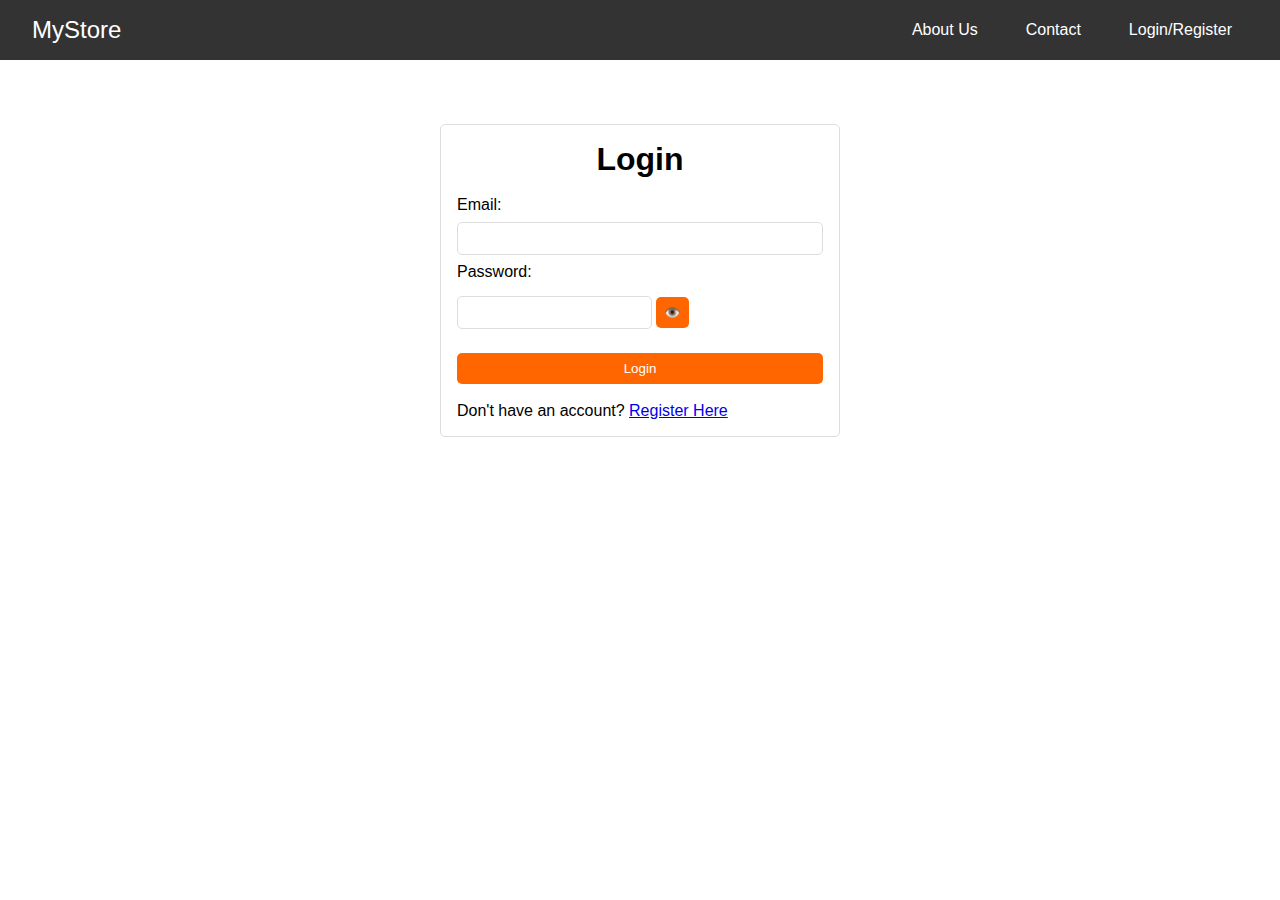
<file: E-Commerce Website/index.html>
<!DOCTYPE html>
<html lang="en">

<head>
    <meta charset="UTF-8">
    <meta name="viewport" content="width=device-width, initial-scale=1.0">
    <title>My E-Commerce Website</title>
    <link rel="stylesheet" href="styles.css">
</head>

<body>
    <header>
        <nav>
            <div class="logo">MyStore</div>
            <ul class="nav-links">
                <li><a href="index.html">Home</a></li>
                <li><a href="about.html">About Us</a></li>
                <li><a href="contact.html">Contact</a></li>
                <li><a href="#cart-section">Cart</a></li>
                <li><a href="login.html">Login/Register</a></li>
            </ul>
        </nav>
    </header>
    <main>
        <section class="sort-filter">
            <label for="sort-options">Sort by:</label>
            <select id="sort-options">
                <option value="default">Default</option>
                <option value="name-asc">Name: A to Z</option>
                <option value="name-desc">Name: Z to A</option>
                <option value="price-asc">Price: Low to High</option>
                <option value="price-desc">Price: High to Low</option>
            </select>

            <label for="filter-options">Filter by:</label>
            <select id="filter-options">
                <option value="all">All</option>
                <option value="clothing">Clothing</option>
                <option value="toys">Toys</option>
                <!-- Add more filter options as needed -->
            </select>
        </section>
        <section id="product-section" class="product-grid">
            <!-- Product cards will be dynamically inserted here by JavaScript -->
        </section>
        <section id="cart-section" class="cart">
            <h2>Shopping Cart</h2>
            <div class="cart-items"></div>
            <p class="cart-total">Total: ₹0.00</p>
            <button class="buy-all-button">Buy All</button>
        </section>
    </main>
    <script src="script.js"></script>
</body>

</html>
</file>
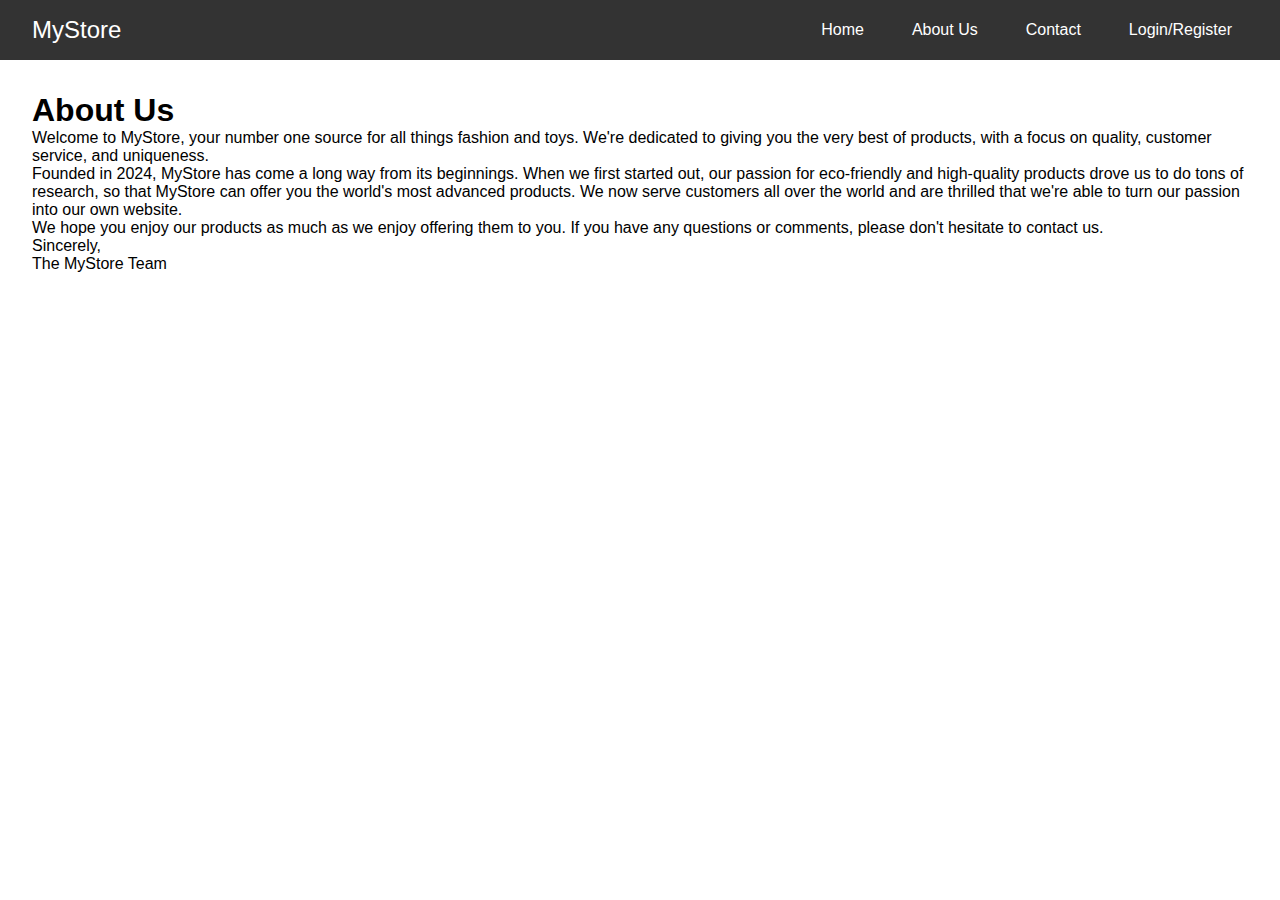
<file: E-Commerce Website/about.html>
<!DOCTYPE html>
<html lang="en">

<head>
    <meta charset="UTF-8">
    <meta name="viewport" content="width=device-width, initial-scale=1.0">
    <title>About Us - My E-Commerce Website</title>
    <link rel="stylesheet" href="styles.css">
</head>

<body>
    <header>
        <nav>
            <div class="logo">MyStore</div>
            <ul class="nav-links">
                <li><a href="index.html">Home</a></li>
                <li><a href="about.html">About Us</a></li>
                <li><a href="contact.html">Contact</a></li>
                <!-- <li><a href="#cart-section">Cart</a></li> -->
                <li><a href="login.html">Login/Register</a></li>
            </ul>
        </nav>
    </header>
    <main>
        <section>
            <h1>About Us</h1>
            <p>Welcome to MyStore, your number one source for all things fashion and toys. We're dedicated to giving you the very best of products, with a focus on quality, customer service, and uniqueness.</p>
            <p>Founded in 2024, MyStore has come a long way from its beginnings. When we first started out, our passion for eco-friendly and high-quality products drove us to do tons of research, so that MyStore can offer you the world's most advanced products. We now serve customers all over the world and are thrilled that we're able to turn our passion into our own website.</p>
            <p>We hope you enjoy our products as much as we enjoy offering them to you. If you have any questions or comments, please don't hesitate to contact us.</p>
            <p>Sincerely,</p>
            <p>The MyStore Team</p>
        </section>
    </main>
</body>

</html>
</file>
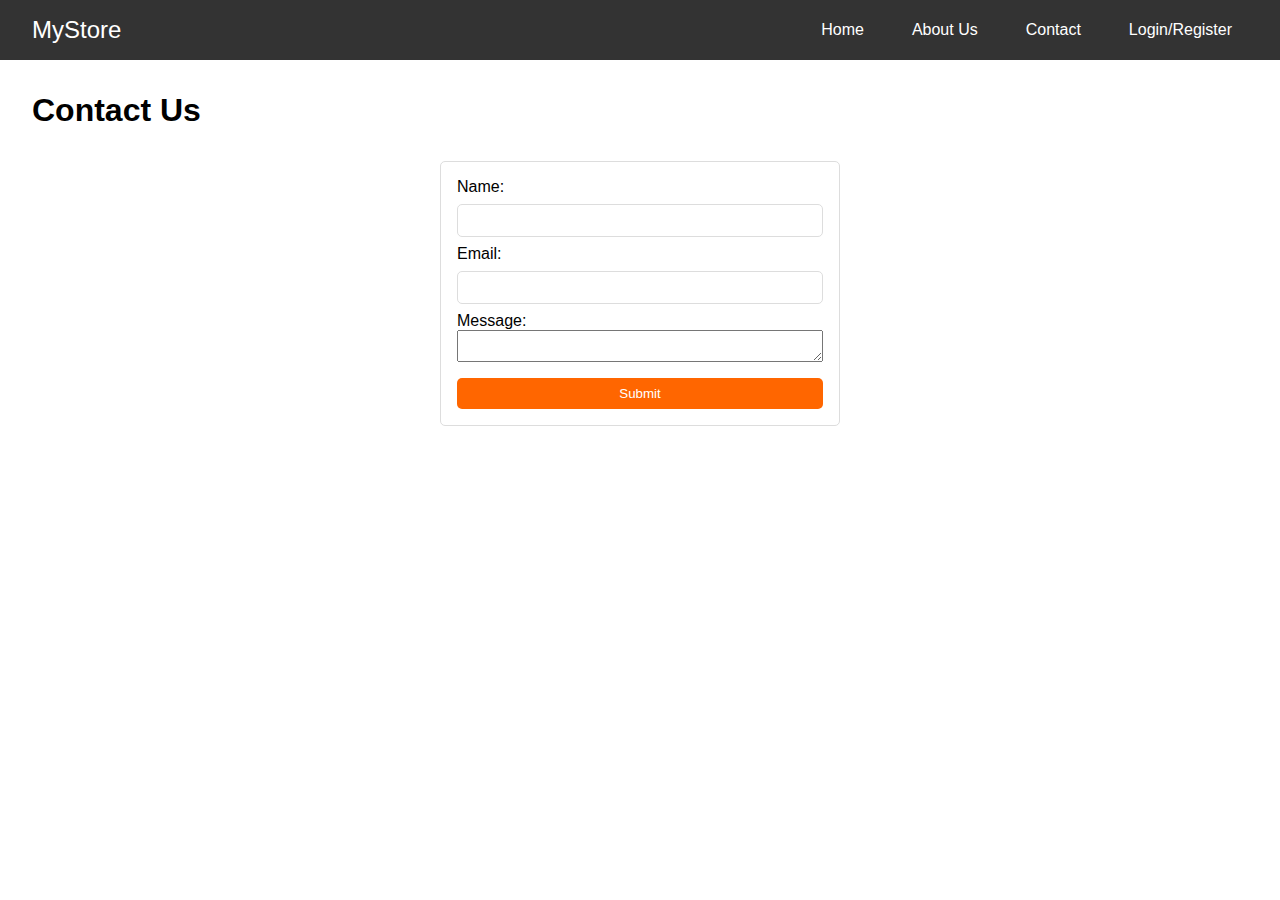
<file: E-Commerce Website/contact.html>
<!DOCTYPE html>
<html lang="en">

<head>
    <meta charset="UTF-8">
    <meta name="viewport" content="width=device-width, initial-scale=1.0">
    <title>Contact - My E-Commerce Website</title>
    <link rel="stylesheet" href="styles.css">
</head>

<body>
    <header>
        <nav>
            <div class="logo">MyStore</div>
            <ul class="nav-links">
                <li><a href="index.html">Home</a></li>
                <li><a href="about.html">About Us</a></li>
                <li><a href="contact.html">Contact</a></li>
                <!-- <li><a href="#cart-section">Cart</a></li> -->
                <li><a href="login.html">Login/Register</a></li>
            </ul>
        </nav>
    </header>
    <main>
        <section>
            <h1>Contact Us</h1>
            <form id="contact-form">
                <label for="name">Name:</label>
                <input type="text" id="name" name="name" required>
                
                <label for="email">Email:</label>
                <input type="email" id="email" name="email" required>
                
                <label for="message">Message:</label>
                <textarea id="message" name="message" required></textarea>
                
                <button type="submit">Submit</button>
            </form>
        </section>
    </main>
     <script>
        document.getElementById('contact-form').addEventListener('submit', function(event) {
            event.preventDefault();
            alert('Thank you for contacting us!');
            // Add further form handling logic here (e.g., send data to server)
        });
    </script>
</body>

</html>
</file>
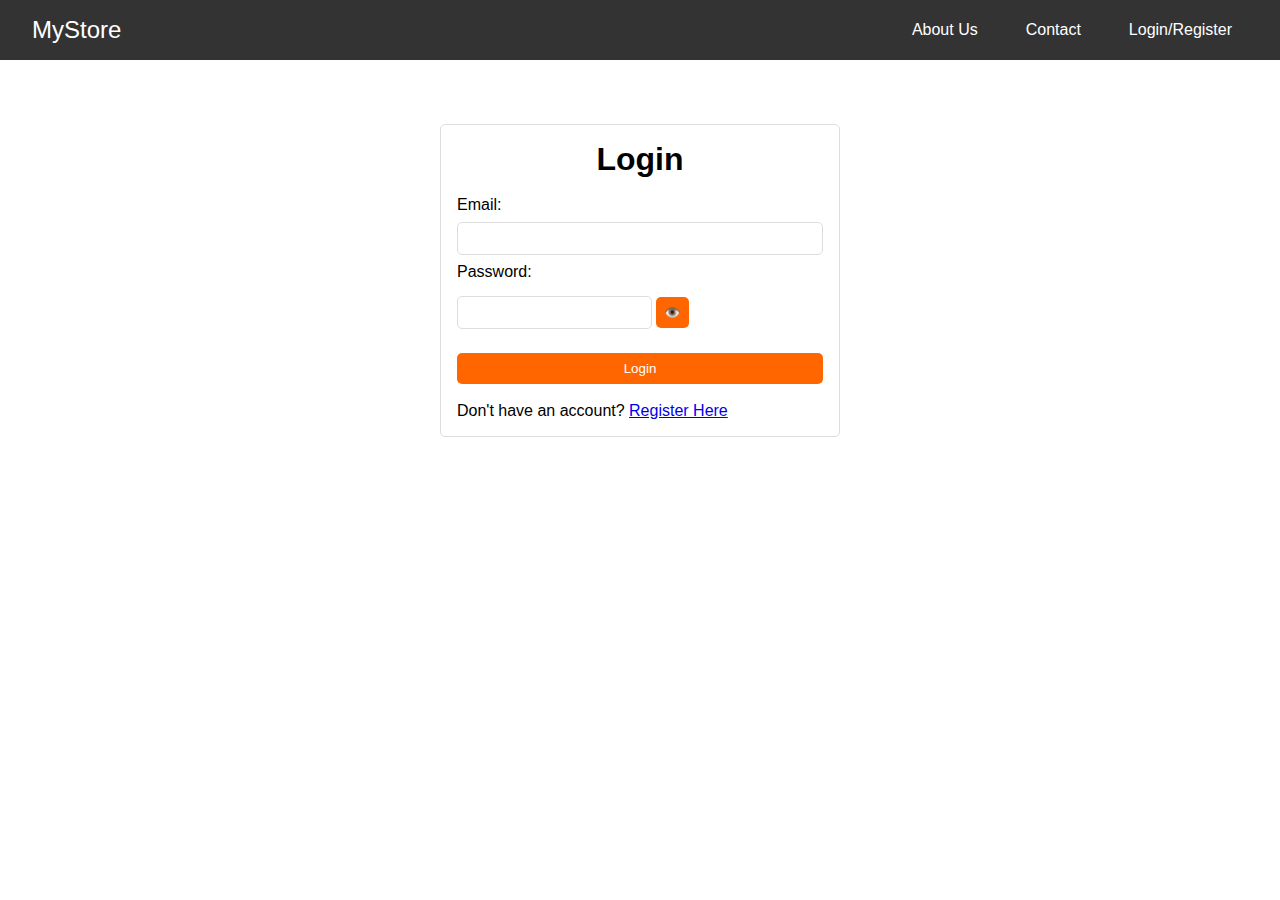
<file: E-Commerce Website/login.html>
<!DOCTYPE html>
<html lang="en">

<head>
    <meta charset="UTF-8">
    <meta name="viewport" content="width=device-width, initial-scale=1.0">
    <title>Login - My E-Commerce Website</title>
    <link rel="stylesheet" href="styles.css">
</head>

<body>
    <header>
        <nav>
            <div class="logo">MyStore</div>
            <ul class="nav-links">
                <!-- <li><a href="index.html">Home</a></li> -->
                <li><a href="about.html">About Us</a></li>
                <li><a href="contact.html">Contact</a></li>
                <!-- <li><a href="#cart-section">Cart</a></li> -->
                <li><a href="login.html">Login/Register</a></li>
            </ul>
        </nav>
    </header>
    <main>
        <section>
            <form id="login-form">
                <h1 style="text-align: center;">Login</h1><br>
                <label for="login-email">Email:</label>
                <input type="email" id="login-email" name="login-email" required>
                
                <label for="login-password">Password:</label>
                <div class="password-container">
                    <input type="password" id="login-password" name="login-password" required>
                    <button type="button" id="toggle-login-password">👁️</button>
                </div>
                
                <button type="submit">Login</button><br>
                <p>Don't have an account? <a href="register.html">Register Here</a></p>
            </form>
        </section>
    </main>
    <script>
        document.getElementById('login-form').addEventListener('submit', function(event) {
            event.preventDefault();
            // Add login validation here
            sessionStorage.setItem('loggedIn', true);
            window.location.href = 'index.html';
        });

        document.getElementById('toggle-login-password').addEventListener('click', function() {
            const passwordField = document.getElementById('login-password');
            if (passwordField.type === 'password') {
                passwordField.type = 'text';
                this.textContent = '🙈';
            } else {
                passwordField.type = 'password';
                this.textContent = '👁️';
            }
        });
    </script>
</body>

</html>
</file>
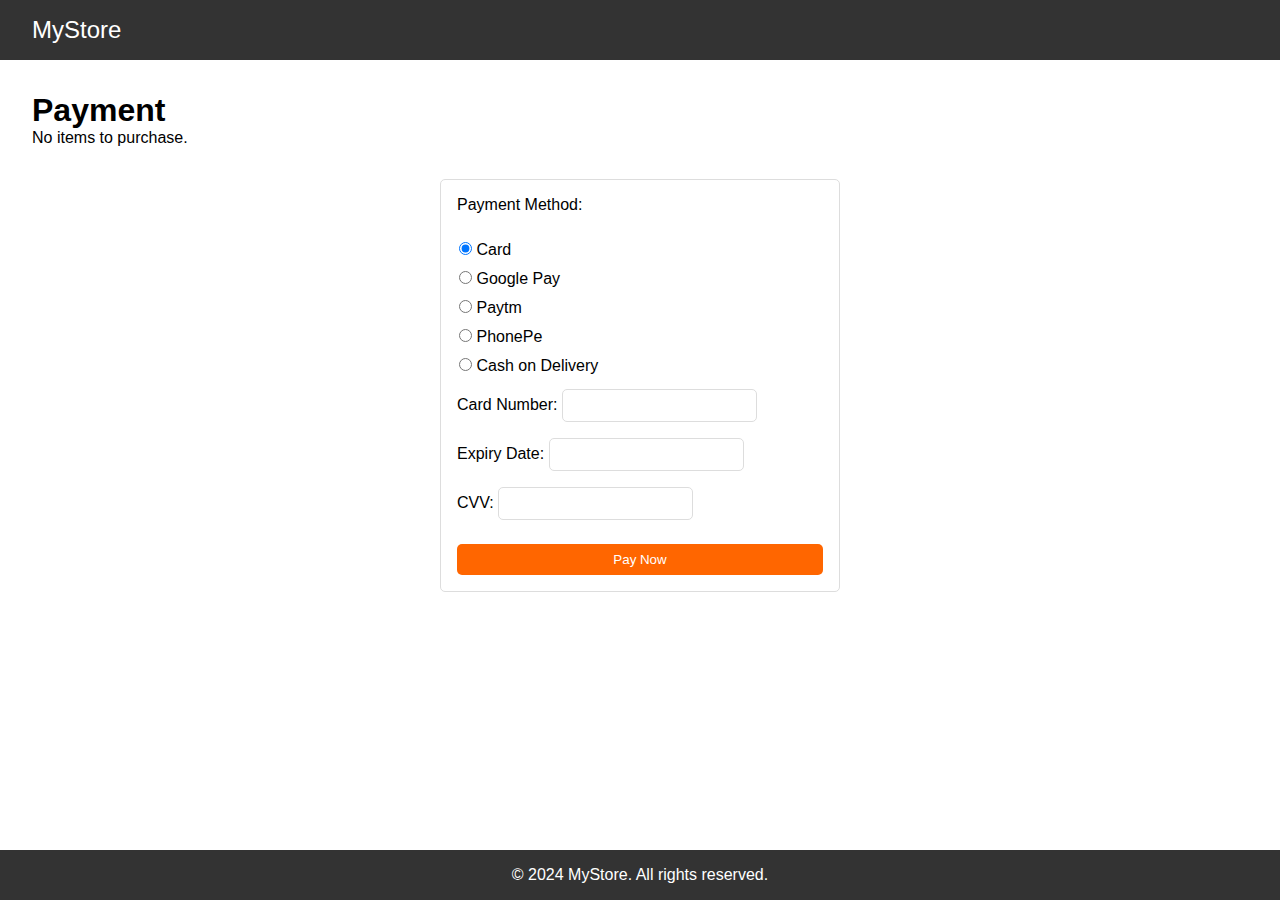
<file: E-Commerce Website/payment.html>
<!DOCTYPE html>
<html lang="en">

<head>
    <meta charset="UTF-8">
    <meta name="viewport" content="width=device-width, initial-scale=1.0">
    <title>Payment</title>
    <link rel="stylesheet" href="styles.css">
</head>

<body>
    <header>
        <nav>
            <div class="logo">MyStore</div>
        </nav>
    </header>
    <main>
        <h1>Payment</h1>
        <div id="payment-details"></div>
        <form id="payment-form">
            <table align="center">
                <tr>
                    <label for="payment-method">Payment Method:</label><br>
                    <td>
                        <input type="radio" id="card" name="payment-method" value="Card" checked>
                        <label for="card">Card</label><br>
                        <input type="radio" id="google-pay" name="payment-method" value="Google Pay">
                        <label for="google-pay">Google Pay</label><br>
                        <input type="radio" id="paytm" name="payment-method" value="Paytm">
                        <label for="paytm">Paytm</label><br>
                        <input type="radio" id="phonepe" name="payment-method" value="PhonePe">
                        <label for="phonepe">PhonePe</label><br>
                        <input type="radio" id="cod" name="payment-method" value="Cash on Delivery">
                        <label for="cod">Cash on Delivery</label>
                    </td>
                </tr>
            </table>
            <div id="card-details">
                <label for="card-number">Card Number:</label>
                <input type="text" id="card-number" name="card-number" required><br>
                <label for="expiry-date">Expiry Date:</label>
                <input type="text" id="expiry-date" name="expiry-date" required><br>
                <label for="cvv">CVV:</label>
                <input type="text" id="cvv" name="cvv" required><br>
            </div>

            <button type="submit" id="submit-button">Pay Now</button>
        </form>
    </main>
    <footer>
        <p>&copy; 2024 MyStore. All rights reserved.</p>
    </footer>
    <script>
        document.addEventListener("DOMContentLoaded", () => {
            const params = new URLSearchParams(window.location.search);
            const cartData = params.get("cart");

            let paymentDetails = document.getElementById("payment-details");

            if (cartData) {
                const cart = JSON.parse(decodeURIComponent(cartData));
                let total = 0;

                cart.forEach(cartItem => {
                    total += cartItem.product.price * cartItem.quantity;
                    paymentDetails.innerHTML += `
                        <p>${cartItem.product.name} (${cartItem.quantity}) - ₹${(cartItem.product.price * cartItem.quantity).toFixed(2)}</p>
                    `;
                });

                paymentDetails.innerHTML += `<p><strong>Total: ₹${total.toFixed(2)}</strong></p>`;
            } else {
                const productId = params.get("productId");
                const productName = params.get("productName");
                const productPrice = params.get("productPrice");

                if (productId && productName && productPrice) {
                    paymentDetails.innerHTML = `
                        <p>Product: ${productName}</p>
                        <p>Price: ₹${parseFloat(productPrice).toFixed(2)}</p>
                    `;
                } else {
                    paymentDetails.innerHTML = "<p>No items to purchase.</p>";
                }
            }

            const paymentForm = document.getElementById("payment-form");
            const paymentMethodInputs = document.querySelectorAll("input[name='payment-method']");
            const cardDetails = document.getElementById("card-details");
            const submitButton = document.getElementById("submit-button");

            paymentMethodInputs.forEach(input => {
                input.addEventListener("change", () => {
                    if (input.value === "Card") {
                        cardDetails.style.display = "block";
                        submitButton.textContent = "Pay Now";
                    } else {
                        cardDetails.style.display = "none";
                        if (input.value === "Cash on Delivery") {
                            submitButton.textContent = "Order Now";
                        } else {
                            submitButton.textContent = "Pay Now";
                        }
                    }
                });
            });

            paymentForm.addEventListener("submit", (event) => {
                event.preventDefault();
                const selectedPaymentMethod = document.querySelector("input[name='payment-method']:checked").value;
                alert(`Payment method selected: ${selectedPaymentMethod}`);
                // Add further payment processing logic here.
            });
        });
    </script>
</body>

</html>
</file>
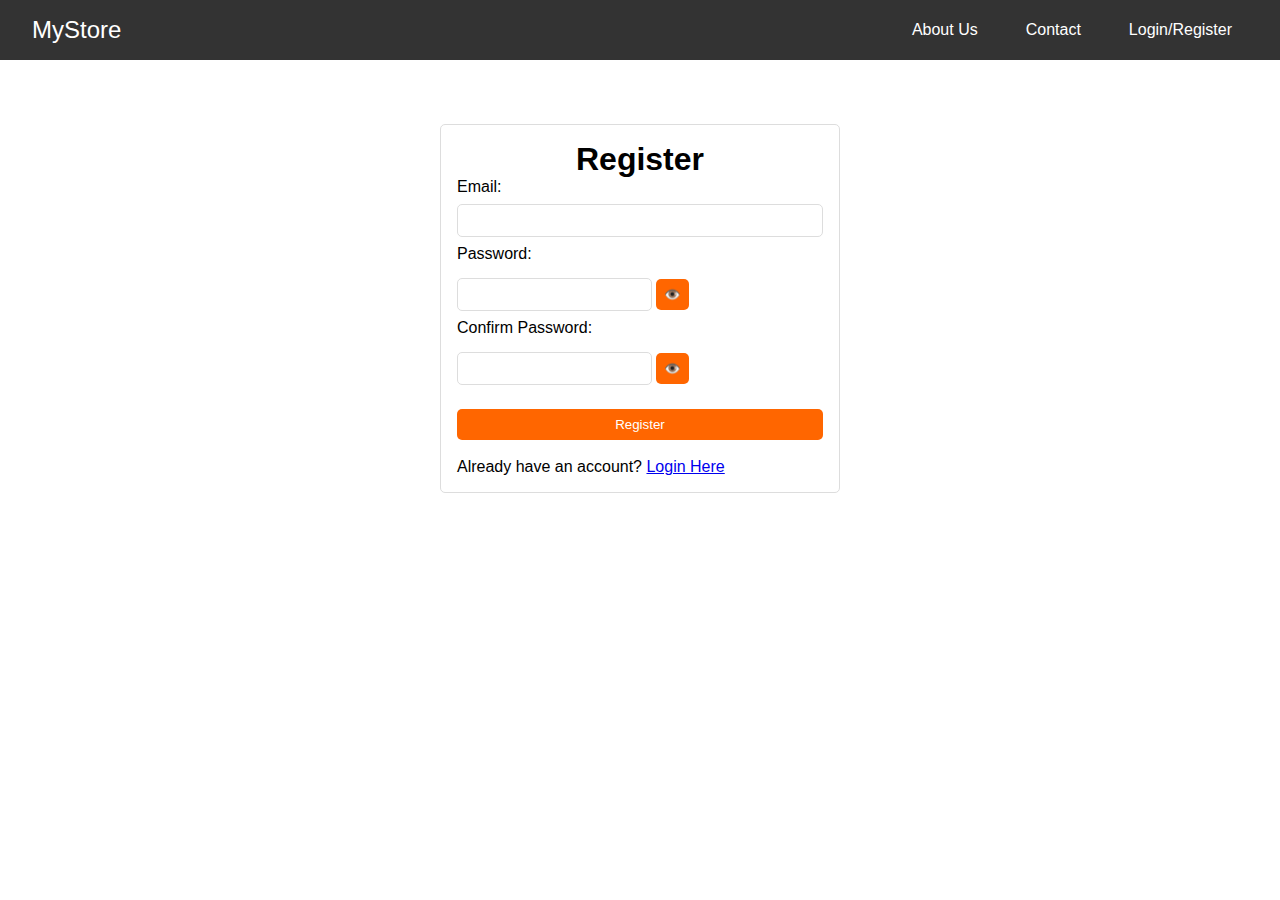
<file: E-Commerce Website/register.html>
<!DOCTYPE html>
<html lang="en">

<head>
    <meta charset="UTF-8">
    <meta name="viewport" content="width=device-width, initial-scale=1.0">
    <title>Register - My E-Commerce Website</title>
    <link rel="stylesheet" href="styles.css">
</head>

<body>
    <header>
        <nav>
            <div class="logo">MyStore</div>
            <ul class="nav-links">
                <!-- <li><a href="index.html">Home</a></li> -->
                <li><a href="about.html">About Us</a></li>
                <li><a href="contact.html">Contact</a></li>
                <!-- <li><a href="#cart-section">Cart</a></li> -->
                <li><a href="login.html">Login/Register</a></li>
            </ul>
        </nav>
    </header>
    <main>
        <section>
            <form id="register-form">
                <h1 style="text-align: center;">Register</h1>
                <label for="register-email">Email:</label>
                <input type="email" id="register-email" name="register-email" required>
                
                <label for="register-password">Password:</label>
                <div class="password-container">
                    <input type="password" id="register-password" name="register-password" required>
                    <button type="button" id="toggle-register-password">👁️</button>
                </div>
                
                <label for="confirm-password">Confirm Password:</label>
                <div class="password-container">
                    <input type="password" id="confirm-password" name="confirm-password" required>
                    <button type="button" id="toggle-confirm-password">👁️</button>
                </div>
                
                <button type="submit">Register</button><br>
                <p>Already have an account? <a href="login.html">Login Here</a></p>
            </form>
        </section>
    </main>
    <script>
        document.getElementById('register-form').addEventListener('submit', function(event) {
            event.preventDefault();
            const password = document.getElementById('register-password').value;
            const confirmPassword = document.getElementById('confirm-password').value;
            
            if (password !== confirmPassword) {
                alert('Passwords do not match');
                return;
            }
            
            if (!validatePassword(password)) {
                alert('Password does not meet complexity requirements');
                return;
            }
            
            sessionStorage.setItem('loggedIn', true);
            window.location.href = 'index.html';
        });
        
        function validatePassword(password) {
            const complexityRegex = /^(?=.*[a-z])(?=.*[A-Z])(?=.*\d).{8,}$/;
            return complexityRegex.test(password);
        }

        document.getElementById('toggle-register-password').addEventListener('click', function() {
            const passwordField = document.getElementById('register-password');
            if (passwordField.type === 'password') {
                passwordField.type = 'text';
                this.textContent = '🙈';
            } else {
                passwordField.type = 'password';
                this.textContent = '👁️';
            }
        });

        document.getElementById('toggle-confirm-password').addEventListener('click', function() {
            const passwordField = document.getElementById('confirm-password');
            if (passwordField.type === 'password') {
                passwordField.type = 'text';
                this.textContent = '🙈';
            } else {
                passwordField.type = 'password';
                this.textContent = '👁️';
            }
        });
    </script>
</body>

</html>
</file>
<file: E-Commerce Website/styles.css>
body {
    font-family: Arial, sans-serif;
    margin: 0;
    padding: 0;
}

header {
    background-color: #333;
    color: #fff;
    padding: 1rem 0;
}

nav {
    display: flex;
    justify-content: space-between;
    align-items: center;
    padding: 0 2rem;
}

.logo {
    font-size: 1.5rem;
}

.nav-links {
    list-style: none;
    display: flex;
    gap: 1rem;
}

.nav-links li {
    display: inline;
}

.nav-links a {
    color: #fff;
    text-decoration: none;
    padding: 0.5rem 1rem;
    transition: background 0.3s;
}

.nav-links a:hover {
    background: #575757;
    border-radius: 5px;
}

.search-bar {
    display: flex;
    align-items: center;
}

.search-bar input {
    padding: 0.5rem;
    border: none;
    border-radius: 5px 0 0 5px;
}

.search-bar button {
    padding: 0.5rem;
    border: none;
    background-color: #ff6600;
    color: #fff;
    border-radius: 0 5px 5px 0;
    cursor: pointer;
}

.search-bar button:hover {
    background-color: #e65c00;
}

main {
    padding: 2rem;
}

.sort, .filter {
    margin-bottom: 1rem;
}

.product-grid {
    display: grid;
    grid-template-columns: repeat(auto-fit, minmax(200px, 1fr));
    gap: 2rem;
}

.product-card {
    border: 1px solid #ddd;
    border-radius: 5px;
    padding: 1rem;
    text-align: center;
}

.product-card img {
    width: 200px;
    height: 200px;
    object-fit: cover;
    border-bottom: 1px solid #ddd;
    margin-bottom: 1rem;
}

.product-card h3 {
    margin: 0.5rem 0;
}

.product-card p {
    color: #888;
}

.product-card .buttons {
    display: flex;
    flex-direction: column;
    gap: 0.5rem;
    align-items: center;
}

.product-card .buttons button {
    width: 80%;
    margin: 0.5rem 0;
    padding: 0.5rem 1rem;
    background-color: #ff6600;
    color: #fff;
    border: none;
    border-radius: 5px;
    cursor: pointer;
}

.product-card .buttons button:hover {
    background-color: #e65c00;
}

.cart {
    margin-top: 2rem;
    border-top: 1px solid #ddd;
    padding-top: 1rem;
}

.cart-items {
    margin-bottom: 1rem;
}

.cart-item {
    display: flex;
    justify-content: space-between;
    padding: 0.5rem 0;
    border-bottom: 1px solid #ddd;
}

.cart-total {
    font-weight: bold;
    text-align: right;
}

.checkout-button,
.buy-all-button {
    padding: 0.5rem 1rem;
    background-color: #ff6600;
    color: #fff;
    border: none;
    border-radius: 5px;
    cursor: pointer;
    display: block;
    margin: 1rem 0 0 auto;
}

.checkout-button:hover,
.buy-all-button:hover {
    background-color: #e65c00;
}

footer {
    background-color: #333;
    color: #fff;
    text-align: center;
    padding: 1rem 0;
    position: fixed;
    width: 100%;
    bottom: 0;
}

/* General reset */
* {
    box-sizing: border-box;
    margin: 0;
    padding: 0;
}

html {
    scroll-behavior: smooth;
}

button {
    padding: 5px 10px;
    cursor: pointer;
}

/* Additional styles for registration/login form */
form {
    display: flex;
    flex-direction: column;
    max-width: 400px;
    margin: 2rem auto;
    padding: 1rem;
    border: 1px solid #ddd;
    border-radius: 5px;
}

form input {
    margin: 0.5rem 0;
    padding: 0.5rem;
    border: 1px solid #ddd;
    border-radius: 5px;
}

form button {
    margin-top: 1rem;
    padding: 0.5rem;
    background-color: #ff6600;
    color: #fff;
    border: none;
    border-radius: 5px;
    cursor: pointer;
}

form button:hover {
    background-color: #e65c00;
}

/* Animation keyframes */
@keyframes pulse {
    0% {
        transform: scale(1);
    }
    50% {
        transform: scale(1.1);
    }
    100% {
        transform: scale(1);
    }
}

/* Animation class */
.pulse {
    animation: pulse 0.3s ease;
}
</file>
